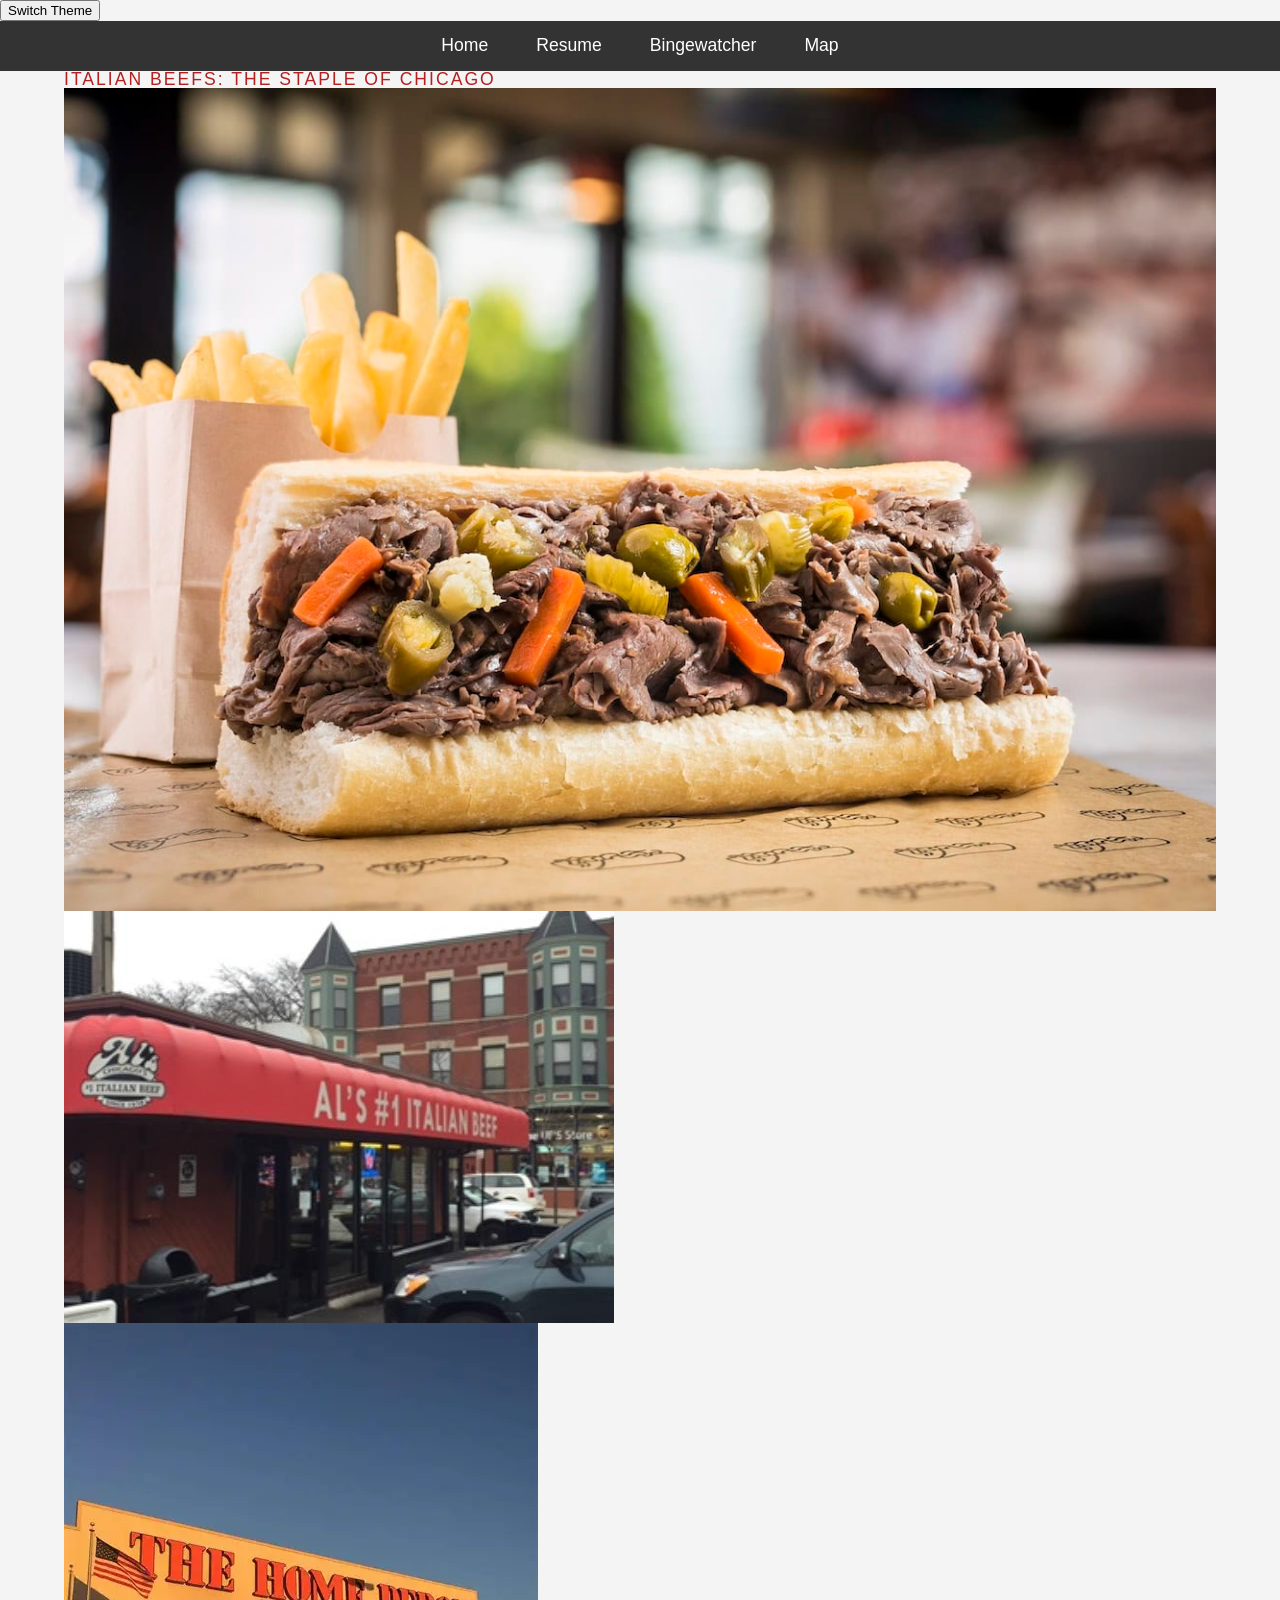
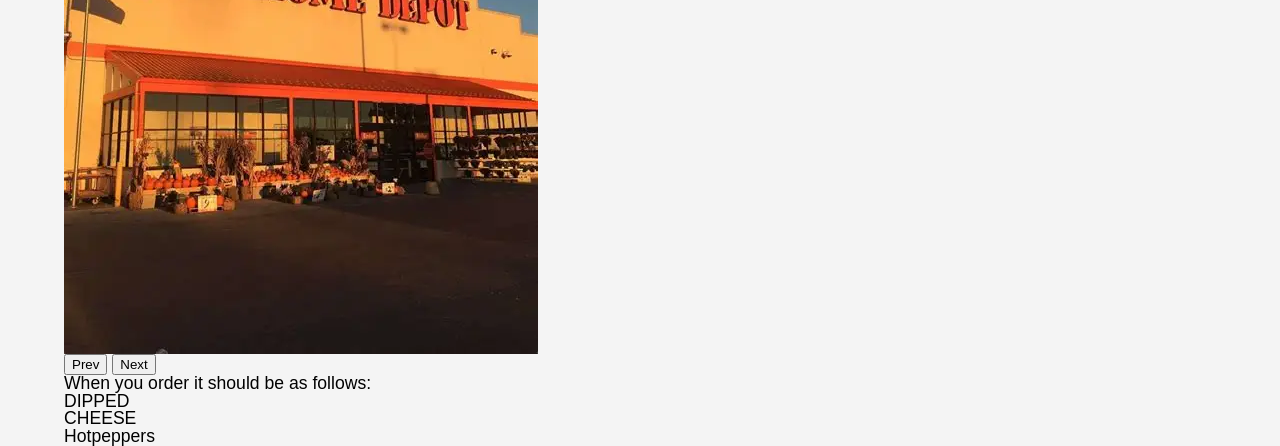
<file: index.html>
<!DOCTYPE html>
<html lang="en">
<head>
<meta charset="utf-8">
<title>Home - Food in Chicago</title>
<link rel="stylesheet" type="text/css" href="css/reset.css">
<link rel="stylesheet" type="text/css" href="css/style.css">
<script src="js/script.js" defer></script>
</head>
<body>
<header>
<button id="theme-toggle">Switch Theme</button>
<nav>
<ul>
<li><a href="index.html">Home</a></li>
<li><a href="resume.html">Resume</a></li>
<li><a href="hobby.html">Bingewatcher</a></li>
<li><a href="map.html">Map</a></li>
</ul>
</nav>
</header>

<div class="fluid-container">
<main>
<h1>Italian Beefs: The Staple of Chicago</h1>

<div class="slider-container">
<div class="slides">
<img src="images/itbeefs.jpg" alt="Italian Beef 1" class="active">
<img src="images/alsb.jpg" alt="Al's Beef">
<img src="images/homedepot.webp" alt="Home Depot Beef">
</div>
<button id="prevBtn" type="button">Prev</button>
<button id="nextBtn" type="button">Next</button>
</div>

<p>When you order it should be as follows:</p>
<ul>
<li>DIPPED</li>
<li>CHEESE</li>
<li>Hotpeppers</li>
</ul>
</main>
</div>
</body>
</html>
</file>
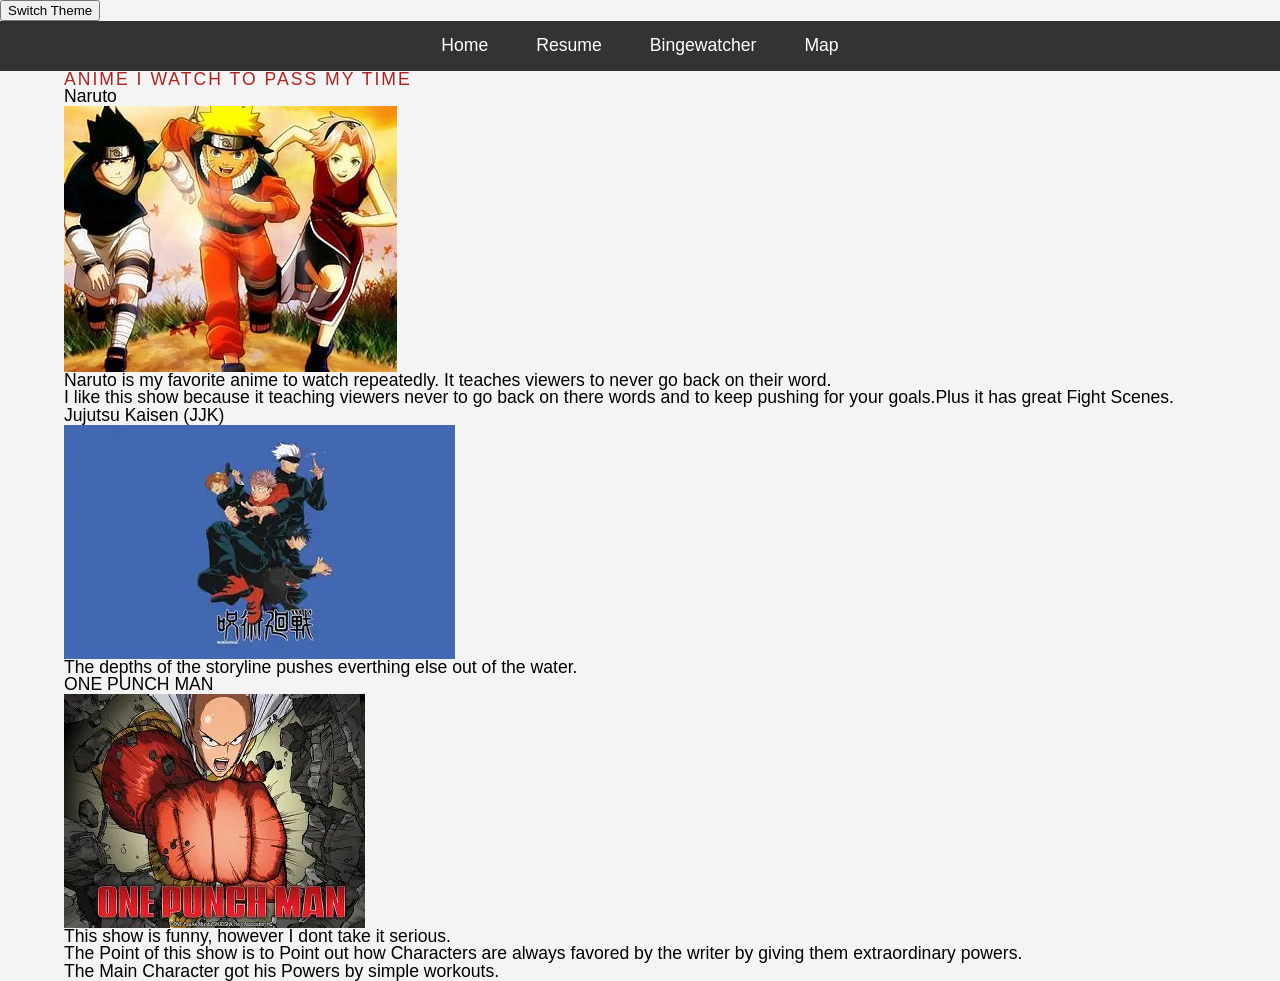
<file: hobby.html>
<!DOCTYPE html>
  <html lang="en">
  <head>
    <meta charset="utf-8">
    <title>ANIME</title>
  <link rel="stylesheet" type="text/css" href= "css/reset.css">
  <link rel="stylesheet" type="text/css" href= "css/style.css">  
 </head>
  <body>
    <header>
    <button onclick="toggleDarkMode()">Switch Theme</button>
      <nav>
        <ul>
         <li><a href="index.html">Home</a></li>
         <li><a href="resume.html">Resume</a></li>
         <li><a href="hobby.html">Bingewatcher</a></li>
         <script src="js/script.js" defer></script>
          <li><a href="map.html">Map</a></li>
        </ul>
      </nav>
    </header>  
  <div class ="fluid-container"> 
<main>
    <h1> Anime I watch to pass my time</h1>
    
    <section>
    <h2> Naruto</h2>
 <img src="images/naruto.jpg" alt="hyper orange clothes boy"> 
  <p> Naruto is my favorite anime to watch repeatedly. It teaches viewers to never go back on their word.</p>
  <p>I like this show because it teaching viewers never to go back on there words and to keep pushing for your goals.Plus it has great Fight Scenes.</p>
  </section>
  
    <section>
     <h2> Jujutsu Kaisen (JJK) </h2>
  <img src="images/jjk.webp" alt="main four charcters from the show">
     <p>The depths of the storyline pushes everthing else out of the water.</p>
    </section>
 
    <section> 
  <h2> ONE PUNCH MAN</h2>
    <img src="images/onePunchMan.webp" alt="Bald Guy with Red Gloves">
      <p> This show is funny, however I dont take it serious.</p>
      <p> The Point of this show is to Point out how Characters are always favored by the writer by giving them extraordinary powers.</p>
      <p> The Main Character got his Powers by simple workouts.</p>
    </section>
    
    </main>
    </div>
  </body>
  </html>
</file>
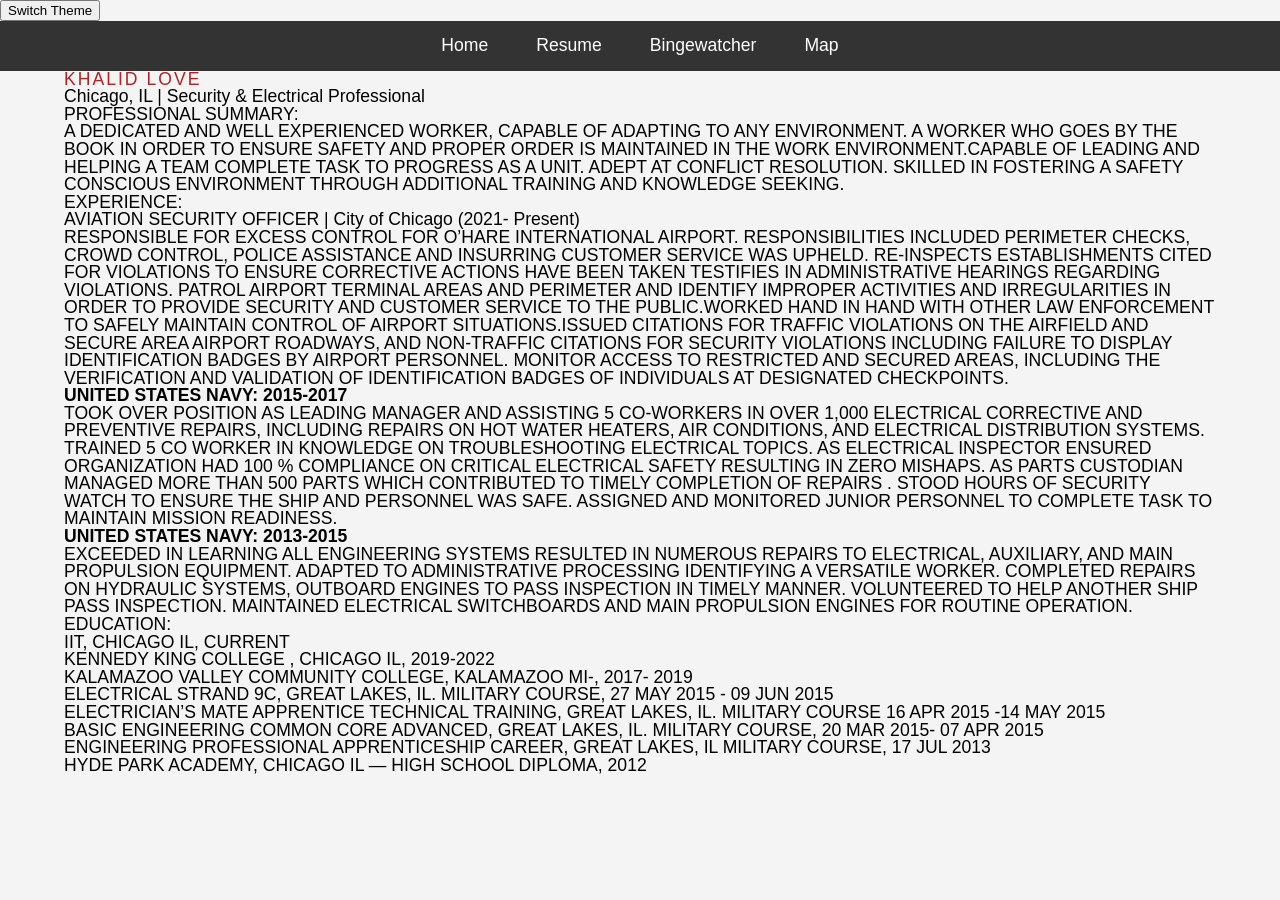
<file: resume.html>
<!DOCTYPE html>
<html lang="en">
<head>
  <meta charset="utf-8">
  <title> Resume - KHALID LOVE</title>
  <link rel="stylesheet" type="text/css" href= "css/reset.css">
  <link rel="stylesheet" type="text/css" href= "css/style.css">
  <script src="js/script.js" defer></script>
<body>
  <header>
  <button onclick="toggleDarkMode()">Switch Theme</button>
    <nav>
     <ul>
      <li><a href="index.html">Home</a></li>
      <li><a href="resume.html">Resume</a></li>
      <li><a href="hobby.html">Bingewatcher</a></li>
       <li><a href="map.html">Map</a></li>
  </ul>
  </nav>
  </header>
<div class ="fluid-container"> 
<main>
   <h1>KHALID LOVE</h1>
  <p>Chicago, IL | Security & Electrical Professional</p>
    <h2>PROFESSIONAL SUMMARY:</h2>
    <p>A DEDICATED AND WELL EXPERIENCED WORKER, CAPABLE OF ADAPTING TO ANY
ENVIRONMENT. A WORKER WHO GOES BY THE BOOK IN ORDER TO ENSURE SAFETY AND PROPER ORDER IS
MAINTAINED IN THE WORK ENVIRONMENT.CAPABLE OF LEADING AND HELPING A TEAM COMPLETE TASK TO
PROGRESS AS A UNIT. ADEPT AT CONFLICT RESOLUTION. SKILLED IN FOSTERING A SAFETY CONSCIOUS
ENVIRONMENT THROUGH ADDITIONAL TRAINING AND KNOWLEDGE SEEKING.</p>
  <h2>EXPERIENCE:</h2>
  <h3>AVIATION SECURITY OFFICER | City of Chicago (2021- Present)</h3>
  <p>RESPONSIBLE FOR EXCESS CONTROL FOR O’HARE INTERNATIONAL AIRPORT.
RESPONSIBILITIES INCLUDED PERIMETER CHECKS, CROWD CONTROL, POLICE ASSISTANCE AND INSURRING
CUSTOMER SERVICE WAS UPHELD. RE-INSPECTS ESTABLISHMENTS CITED FOR VIOLATIONS TO ENSURE
CORRECTIVE ACTIONS HAVE BEEN TAKEN TESTIFIES IN ADMINISTRATIVE HEARINGS REGARDING
VIOLATIONS. PATROL AIRPORT TERMINAL AREAS AND PERIMETER AND IDENTIFY IMPROPER ACTIVITIES
AND IRREGULARITIES IN ORDER TO PROVIDE SECURITY AND CUSTOMER SERVICE TO THE PUBLIC.WORKED
HAND IN HAND WITH OTHER LAW ENFORCEMENT TO SAFELY MAINTAIN CONTROL OF AIRPORT
SITUATIONS.ISSUED CITATIONS FOR TRAFFIC VIOLATIONS ON THE AIRFIELD AND SECURE AREA AIRPORT
ROADWAYS, AND NON-TRAFFIC CITATIONS FOR SECURITY VIOLATIONS INCLUDING FAILURE TO DISPLAY
IDENTIFICATION BADGES BY AIRPORT PERSONNEL. MONITOR ACCESS TO RESTRICTED AND SECURED
AREAS, INCLUDING THE VERIFICATION AND VALIDATION OF IDENTIFICATION BADGES OF INDIVIDUALS AT
DESIGNATED CHECKPOINTS.</p>
    <strong>UNITED STATES NAVY: 2015-2017</strong>
	
      <h2>TOOK OVER POSITION AS LEADING MANAGER AND ASSISTING 5 CO-WORKERS IN OVER 1,000 ELECTRICAL
CORRECTIVE AND PREVENTIVE REPAIRS, INCLUDING REPAIRS ON HOT WATER HEATERS, AIR CONDITIONS, AND
ELECTRICAL DISTRIBUTION SYSTEMS. TRAINED 5 CO WORKER IN KNOWLEDGE ON TROUBLESHOOTING ELECTRICAL
TOPICS. AS ELECTRICAL INSPECTOR ENSURED ORGANIZATION HAD 100 % COMPLIANCE ON CRITICAL ELECTRICAL
SAFETY RESULTING IN ZERO MISHAPS. AS PARTS CUSTODIAN MANAGED MORE THAN 500 PARTS WHICH
CONTRIBUTED TO TIMELY COMPLETION OF REPAIRS . STOOD HOURS OF SECURITY WATCH TO ENSURE THE SHIP
AND PERSONNEL WAS SAFE. ASSIGNED AND MONITORED JUNIOR PERSONNEL TO COMPLETE TASK TO MAINTAIN
MISSION READINESS.</h2>

    <strong>UNITED STATES NAVY: 2013-2015</strong>
      <h2>EXCEEDED IN LEARNING ALL ENGINEERING SYSTEMS RESULTED IN NUMEROUS REPAIRS TO ELECTRICAL, AUXILIARY,
AND MAIN PROPULSION EQUIPMENT. ADAPTED TO ADMINISTRATIVE PROCESSING IDENTIFYING A VERSATILE
WORKER. COMPLETED REPAIRS ON HYDRAULIC SYSTEMS, OUTBOARD ENGINES TO PASS INSPECTION IN TIMELY
MANNER. VOLUNTEERED TO HELP ANOTHER SHIP PASS INSPECTION. MAINTAINED ELECTRICAL SWITCHBOARDS
AND MAIN PROPULSION ENGINES FOR ROUTINE OPERATION.</h2>

  <h3>EDUCATION:</h3>
    <p> IIT, CHICAGO IL, CURRENT</p>
    <p>KENNEDY KING COLLEGE , CHICAGO IL, 2019-2022</p>
    <p>KALAMAZOO VALLEY COMMUNITY COLLEGE, KALAMAZOO MI-, 2017- 2019</p>
    <p>ELECTRICAL STRAND 9C, GREAT LAKES, IL. MILITARY COURSE, 27 MAY 2015 - 09 JUN 2015</p>
    <p>ELECTRICIAN’S MATE APPRENTICE TECHNICAL TRAINING, GREAT LAKES, IL. MILITARY COURSE
16 APR 2015 -14 MAY 2015</p>
    <p>BASIC ENGINEERING COMMON CORE ADVANCED, GREAT LAKES, IL. MILITARY COURSE,
20 MAR 2015- 07 APR 2015</p>
    <p>ENGINEERING PROFESSIONAL APPRENTICESHIP CAREER, GREAT LAKES, IL MILITARY COURSE,
17 JUL 2013</p>
    <p>HYDE PARK ACADEMY, CHICAGO IL — HIGH SCHOOL DIPLOMA, 2012</p>
    </main>
    </div>
  </body>
  </html>
</file>
<file: css/style.css>
/* Center the navigation - */
  nav ul {
  display : flex;
  justify-content: center;
  list-style-type : none;
  padding: 1rem 0;
  background-color: #333;
  }
  nav li a {
    color:white;
    text-decoration: none;
    padding : 0 1.5rem;/* relative units */
    font-family : sans-serif; /*Font*/
    }
    /* Fluid Layout for Index/hobby */
  .fluid-container {
    width: 90%;
    margin: 0 auto;
    font-family: 'Segoe UI', Tahoma, Geneva, Verdana, sans-serif;
    }
/* fixed layout for resume */  
  .fixed-container {
    width: 960px;
    margin:0 auto;
    }
/* Fix image overlap */
  img {
   max-width:100%;
   height: auto;
   display: block;
   }
   /* 1. Updated Nav: Stacked for easy tapping on mobile */
nav ul {
display: flex;
flex-direction: column; /* CHANGE 1: Vertical stack for mobile */
align-items: center;
list-style-type: none;
padding: 1rem 0;
background-color: #333;
}

/* 2. Larger Tap Targets: Better for thumbs */
nav li a {
color: white;
text-decoration: none;
padding: 0.8rem; /* CHANGE 2: Bigger clickable area */
font-family: sans-serif;
display: block;
}

/* 3. Mobile Fluid Container: More edge-to-edge room */
.fluid-container {
width: 95%; /* CHANGE 3: Increased from 90% for small screens */
margin: 0 auto;
font-family: 'Segoe UI', Tahoma, Geneva, Verdana, sans-serif;
}

/* 4. Responsive Fixed Container: No horizontal scrolling */
.fixed-container {
width: 100%; /* CHANGE 4: Fluid on mobile so it doesn't break */
max-width: 960px;
margin: 0 auto;
padding: 0 15px; /* CHANGE 5: Side padding so text doesn't hit edges */
}

/* Original Image Fix */
img {
max-width: 100%;
height: auto;
display: block;
}

/* --- MEDIA QUERY (For Screens 768px and wider) --- */

@media (min-width: 768px) {

/* Return Navigation to horizontal row for Desktop */
nav ul {
flex-direction: row;
justify-content: center;
}

nav li a {
padding: 0 1.5rem; /* Return to your original spacing */
}

/* Return Containers to their original desktop widths */
.fluid-container {
width: 90%;
}

.fixed-container {
width: 960px;
padding: 0;
}
/* Second Media Query: Large Desktops (min-width: 1200px) */
@media (min-width: 1200px) {

body {
background-color: #f4f4f4; /* Change 1 */
font-size: 1.1rem; /* Change 2 */
}

h1 {
color: #b22222; /* Change 3: Firebrick red */
text-transform: uppercase; /* Change 4 */
letter-spacing: 2px; /* Change 5 */
}

.dark-mode {
background-color: #222 !important;
color: white !important;
}

.dark-mode nav ul {
background-color: #000;
}
} /* This final brace closes the @media query block */
}
</file>
